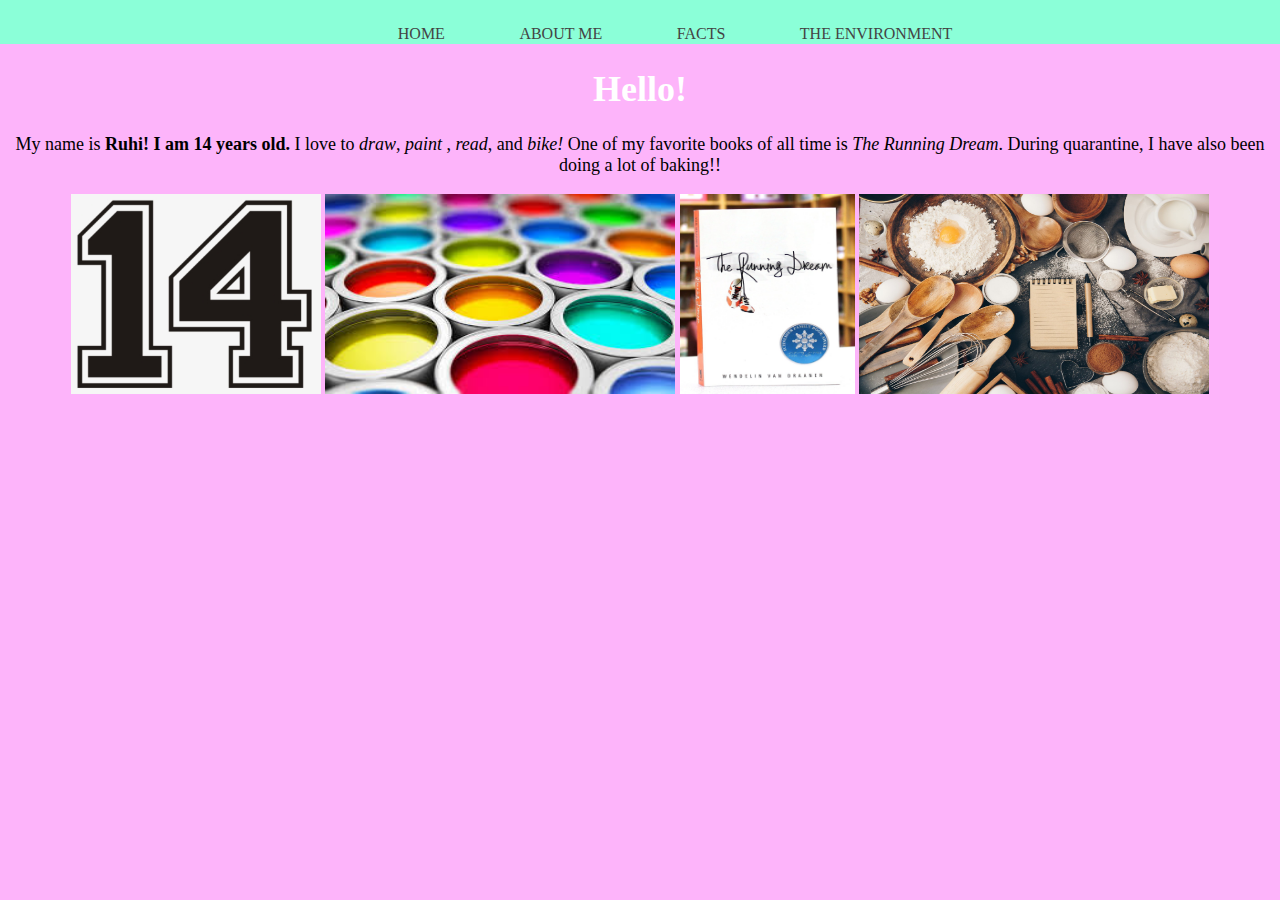
<file: github.io-master 2/aboutme.html>
<!DOCTYPE html>
<html>
<head>
    <link rel="stylesheet" href="styles.css">

    
      
    
</head>

<header>
  <div class="container">
    <!--<img src=”link” alt=”logo” class="logo">-->
    <nav>
      <ul>
        <li><a href="home.html">Home</a></li>
        <li><a href="aboutme.html">About Me</a></li>
        <li><a href="facts.html">Facts</a></li>
        <li><a href="environment.html">The Environment</a></li>
      </ul>
    </nav>
  </div>
</header>
<h1>Hello!</h1>

<body>
    
        
    <div>
            <p>My name is <b>Ruhi! I am 14 years old.</b> I love to <i>draw</i>, <i>paint</i> , <i>read</i>, and <i>bike!</i>
                 One of my favorite books of all time is <i>The Running Dream</i>. During quarantine, I have also been doing a lot of baking!!</p>
    </div>
    <img src="14.png" alt="14"
    width="250"
    height="200">
    <img src="paint.jpeg" alt="paint cans"
  width="350"
  height="200">
  <img src="running.jpeg" alt="running dream book"
  width="175"
  height="200">
  <img src="baking.jpg" alt="baking"
  width="350"
  height="200">


</body>
</html>
</file>
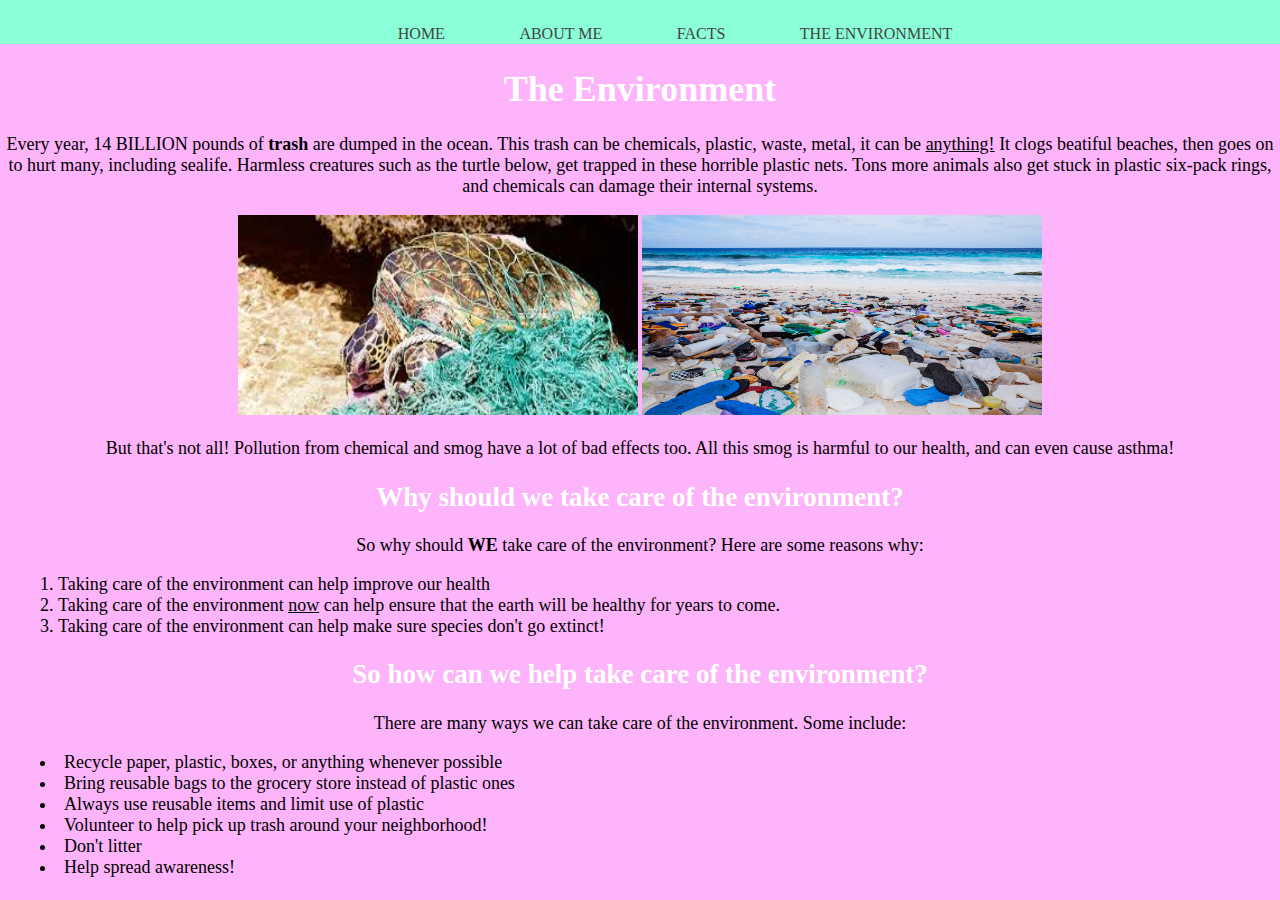
<file: github.io-master 2/environment.html>
<!DOCTYPE html>
<html>
<head>
    <link rel="stylesheet" href="environment.css">

    
      
    
</head>

<header>
  <div class="container">
    <!-- <img src=”link” alt=”logo” class="logo"> -->
    <nav>
      <ul>
        <li><a href="home.html">Home</a></li>
        <li><a href="aboutme.html">About Me</a></li>
        <li><a href="facts.html">Facts</a></li>
        <li><a href="environment.html">The Environment</a></li>
      </ul>
    </nav>
  </div>
</header>
<h1>The Environment</h1>
<body>
    
        <title>The Environment</title>
    
    <div>
            <p>Every year, 14 BILLION pounds of <b>trash</b> are dumped in the ocean. This trash can be chemicals, plastic, waste, metal, it can be <u>anything!</u> It clogs beatiful beaches, then goes on to hurt many, including sealife. Harmless creatures such as the turtle below, get trapped in these horrible plastic nets. Tons more animals also get stuck in plastic six-pack rings, and chemicals can damage their internal systems.</p>
    </div>
    <img src="marinelife.jpeg" alt="turtle trapped in net"
    width="400"
    height="200">
    <img src="plasitcbeach.jpg" alt="plastic on a beach"
    width="400"
    height="200">
    
     <p>
     But that's not all! Pollution from chemical and smog have a lot of bad effects too. All this smog is harmful to our health, and can even cause asthma! 
  </p>
    <h2>
      Why should we take care of the environment?
    </h2>
         <p>
             So why should <b>WE</b> take care of the environment? Here are some reasons why:
             <ol>
                 <li>Taking care of the environment can help improve our health</li>
                 <li>Taking care of the environment <u>now</u> can help ensure that the earth will be healthy for years to come.</li>
                 <li>Taking care of the environment can help make sure species don't go extinct!</li>
             </ol>

        </p>
        <h2>So how can we help take care of the environment?</h2>
            <p>
                There are many ways we can take care of the environment. Some include:
                <ul>
                    <li>Recycle paper, plastic, boxes, or anything whenever possible</li>
                    <li>Bring reusable bags to the grocery store instead of plastic ones</li>
                    <li>Always use reusable items and limit use of plastic</li>
                    <li>Volunteer to help pick up trash around your neighborhood!</li>
                    <li>Don't litter</li>
                    <li>Help spread awareness!</li>
                </ul>

            </p>
</body>
</html>
</file>
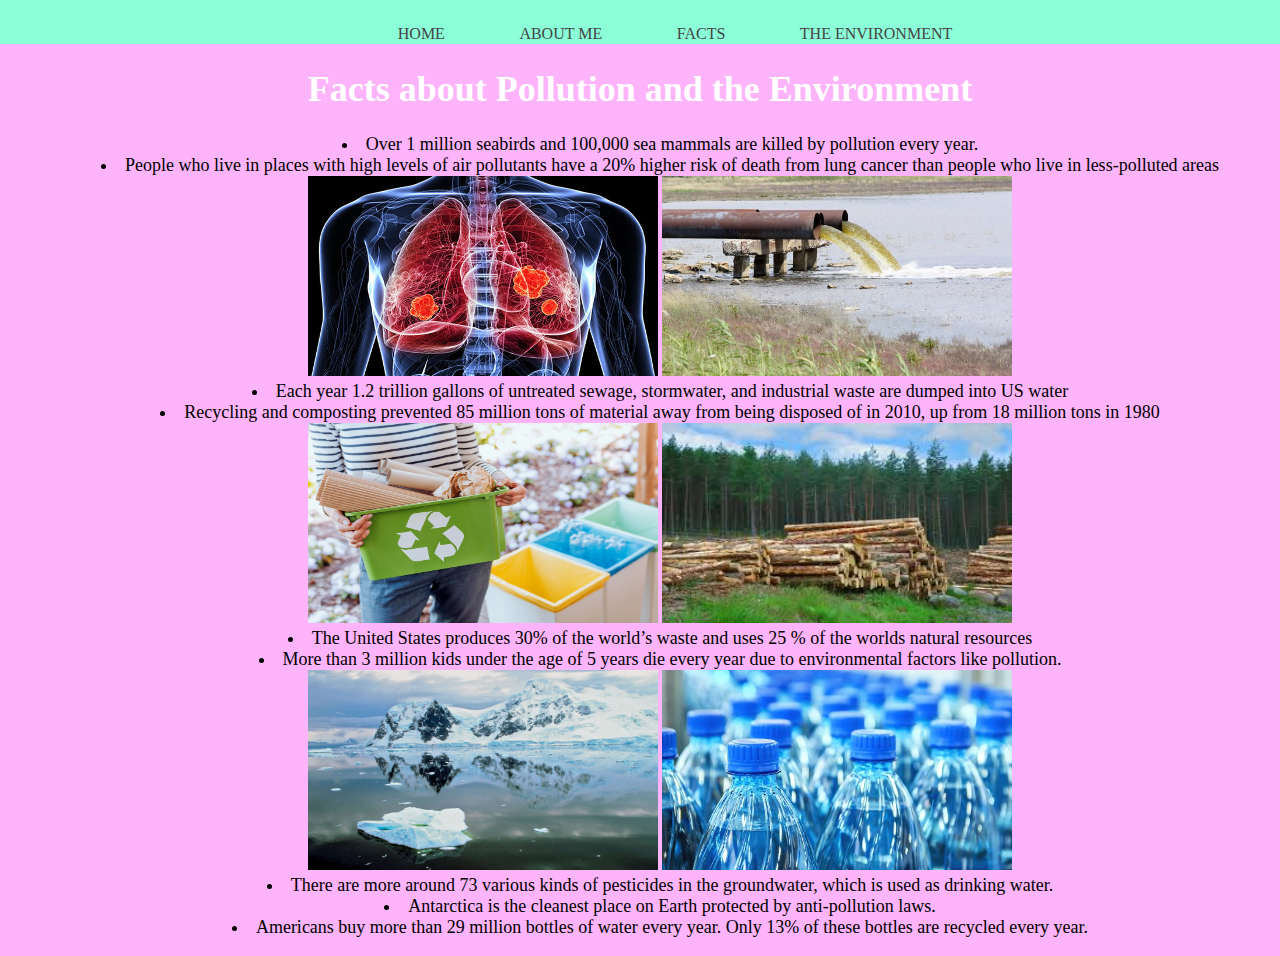
<file: github.io-master 2/facts.html>
<!DOCTYPE html>
<html>
<head>
    <link rel="stylesheet" href="facts.css">

    
      
    <title>HELLO!</title>
</head>

<header>
  <div class="container">
    <!-- <img src=”link” alt=”logo” class="logo"> -->
    <nav>
      <ul>
        <li><a href="home.html">Home</a></li>
        <li><a href="aboutme.html">About Me</a></li>
        <li><a href="facts.html">Facts</a></li>
        <li><a href="environment.html">The Environment</a></li>
      </ul>
    </nav>
  </div>
</header>

<body>
    
        <h1>Facts about Pollution and the Environment</h1>
    
    <div>
            <p>
                <ul>
                    <li>Over 1 million seabirds and 100,000 sea mammals are killed by pollution every year.</li>
                    <li>People who live in places with high levels of air pollutants have a 20% higher risk of death from lung cancer than people who live in less-polluted areas </li>
                    <img src="lungcancer.jpg" alt="lung cancer"
                    width="350"
                    height="200">
                    <img src="sewage.jpg" alt="sewage"
                    width="350"
                    height="200">
                    <li>Each year 1.2 trillion gallons of untreated sewage, stormwater, and industrial waste are dumped into US water </li>
                    <li>Recycling and composting prevented 85 million tons of material away from being disposed of in 2010, up from 18 million tons in 1980</li>
                    <img src="recycling.webp" alt="recycling"
                    width="350"
                    height="200">
                    <img src="natural.jpeg" alt="natural resources"
                    width="350"
                    height="200">
                    <li>The United States produces 30% of the world’s waste and uses 25 % of the worlds natural resources</li>
                    <li>More than 3 million kids under the age of 5 years die every year due to environmental factors like pollution. </li>
                    <img src="antarctica.jpg" alt="antarctica"
                    width="350"
                    height="200">
                    <img src="bottle.jpeg" alt="bottled water"
                    width="350"
                    height="200">
                    <li>There are more around 73 various kinds of pesticides in the groundwater, which is used as drinking water.</li>
                    <li>Antarctica is the cleanest place on Earth protected by anti-pollution laws. </li>
                    <li>Americans buy more than 29 million bottles of water every year. Only 13% of these bottles are recycled every year. </li>
                </ul>
            </p>
    </div>
  
  
</body>
</html>
</file>
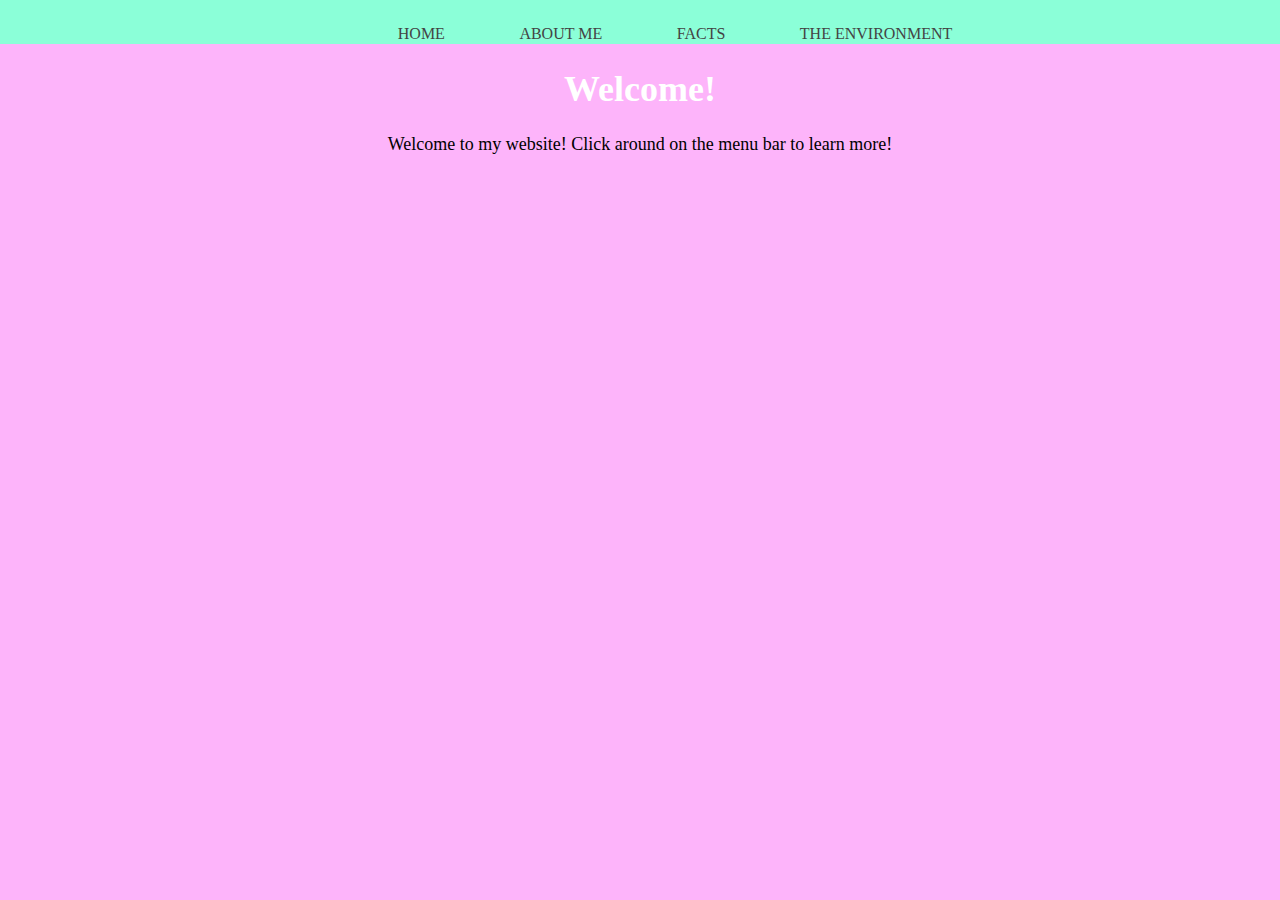
<file: github.io-master 2/home.html>
<!DOCTYPE html>
<html>
<head>
    <link rel="stylesheet" href="styles.css">

    
      
    <title>HELLO!</title>
</head>

<header>
  <div class="container">
    <!-- <img src=”link” alt=”logo” class="logo"> -->
    <nav>
      <ul>
        <li><a href="home.html">Home</a></li>
        <li><a href="aboutme.html">About Me</a></li>
        <li><a href="facts.html">Facts</a></li>
        <li><a href="environment.html">The Environment</a></li>
      </ul>
    </nav>
  </div>
</header>

<body>
    
        <h1>Welcome!</h1>
    
    <div>
            <p>Welcome to my website! Click around on the menu bar to learn more!</p>
    </div>
  
  
</body>
</html>
</file>
<file: github.io-master 2/styles.css>
body {
	margin: 0;
	background: rgb(253, 180, 250);
	font-family: cursive;
    font-weight: 804--;
    text-align: center;
    font-size: large;
}

.container {
	width: 80%;
	margin: 0 auto;
}

header {
  background: #8bffd8;
}
header::after {
    content: '';
    display: table;
    clear: both;
  }
  
      h1 {
          font-family: Georgia, 'Times New Roman', Times, serif;
          color: white;
          text-align: center;
      }
  
  nav {
    float: center;

  }
  
  nav ul {
    margin: 0;
    padding: 0;
    list-style: none;
  }
  
  nav li {
    display: inline-block;
    margin-left: 70px;
    padding-top: 23px;
  
    position: relative;
  }
  
  nav a {
    color: #444;
    text-decoration: none;
    text-transform: uppercase;
    font-size: 16px;
    font-family: Georgia, 'Times New Roman', Times, serif;
    text-align: center;
  }



nav a::before {
    content: '';
    display: block;
    height: 5px;
    background-color: #444;
  
    position: absolute;
    top: 0;
    width: 0%;
  
    transition: all ease-in-out 250ms;
  }
  
  nav a:hover::before {
    width: 100%;}    
  
  
  nav a:hover {
    color: rgb(26, 146, 194);
  }
</file>
<file: github.io-master 2/environment.css>
body {
	margin: 0;
	background: rgb(253, 180, 250);
	font-family: cursive;
    font-weight: 804--;
    text-align: center;
    font-size: large;
}
h1  {
    font-family: Georgia, 'Times New Roman', Times, serif;
    color: white;
    text-align: center;
}
h2 {
    font-family: Georgia, 'Times New Roman', Times, serif;
    color: white;
    text-align: center;
}



li{
    font-family: Georgia, 'Times New Roman', Times, serif;
    text-align: left;
    position: center;
    list-style-position: inside;
}
.container {
	width: 80%;
	margin: 0 auto;
}

header {
  background: #8bffd8;
}
header::after {
    content: '';
    display: table;
    clear: both;
  }
  
      
  
  nav {
    float: center;

  }
  
  nav ul {
    margin: 0;
    padding: 0;
    list-style: none;
  }
  
  nav li {
    display: inline-block;
    margin-left: 70px;
    padding-top: 23px;
  
    position: relative;
  }
  
  nav a {
    color: #444;
    text-decoration: none;
    text-transform: uppercase;
    font-size: 16px;
    font-family: Georgia, 'Times New Roman', Times, serif;
    text-align: center;
  }



nav a::before {
    content: '';
    display: block;
    height: 5px;
    background-color: #444;
  
    position: absolute;
    top: 0;
    width: 0%;
  
    transition: all ease-in-out 250ms;
  }
  
  nav a:hover::before {
    width: 100%;}    
  
  
  nav a:hover {
    color: rgb(26, 146, 194);
  }
</file>
<file: github.io-master 2/facts.css>
body {
	margin: 0;
	background: rgb(253, 180, 250);
	font-family: cursive;
    font-weight: 804--;
    text-align: center;
    font-size: large;
}

.container {
	width: 80%;
	margin: 0 auto;
}

header {
  background: #8bffd8;
}
header::after {
    content: '';
    display: table;
    clear: both;
  }
  h1 {
    font-family: Georgia, 'Times New Roman', Times, serif;
    color: white;
    text-align: center;
}

  
  ul {
    list-style-position: inside;
    text-align: center;
    font-family: Georgia, 'Times New Roman', Times, serif;
  }
      
  
  nav {
    float: center;

  }
  
  nav ul {
    margin: 0;
    padding: 0;
    list-style: none;
  }
  
  nav li {
    display: inline-block;
    margin-left: 70px;
    padding-top: 23px;
  
    position: relative;
  }
  
  nav a {
    color: #444;
    text-decoration: none;
    text-transform: uppercase;
    font-size: 16px;
    font-family: Georgia, 'Times New Roman', Times, serif;
    text-align: center;
  }



nav a::before {
    content: '';
    display: block;
    height: 5px;
    background-color: #444;
  
    position: absolute;
    top: 0;
    width: 0%;
  
    transition: all ease-in-out 250ms;
  }
  
  nav a:hover::before {
    width: 100%;}    
  
  
  nav a:hover {
    color: rgb(26, 146, 194);
  }
</file>
